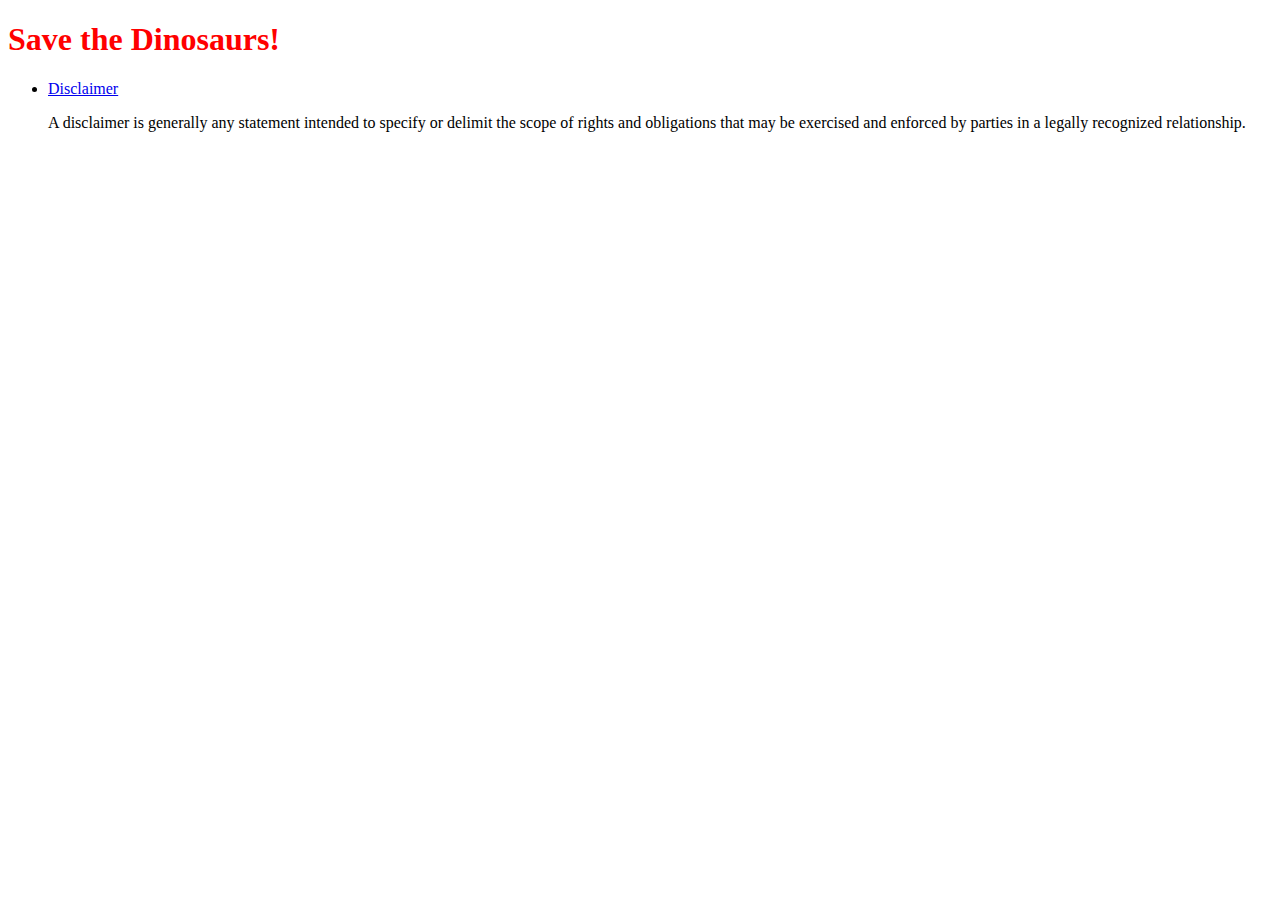
<file: Disclaimer.html>
<!DOCTYPE html>
<html>
<head>
	<title> Save the Dinosaurs</title>
	<link href="style.css" rel="stylesheet">
</head>
<body>
	<header>
		<h1>Save the Dinosaurs!</h1>
	</header>
	<nav>
		<ul>
			<li><a href="index.html">Disclaimer</a></li>
				<p>A disclaimer is generally any statement intended to specify or delimit the scope of rights and obligations that may be exercised and enforced by parties in a legally recognized relationship.</p>
		</ul>
			
</body>
</html>
</file>
<file: style.css>
img{
	height:200px;
	width:800px;
}
h1{color:red;}
</file>
